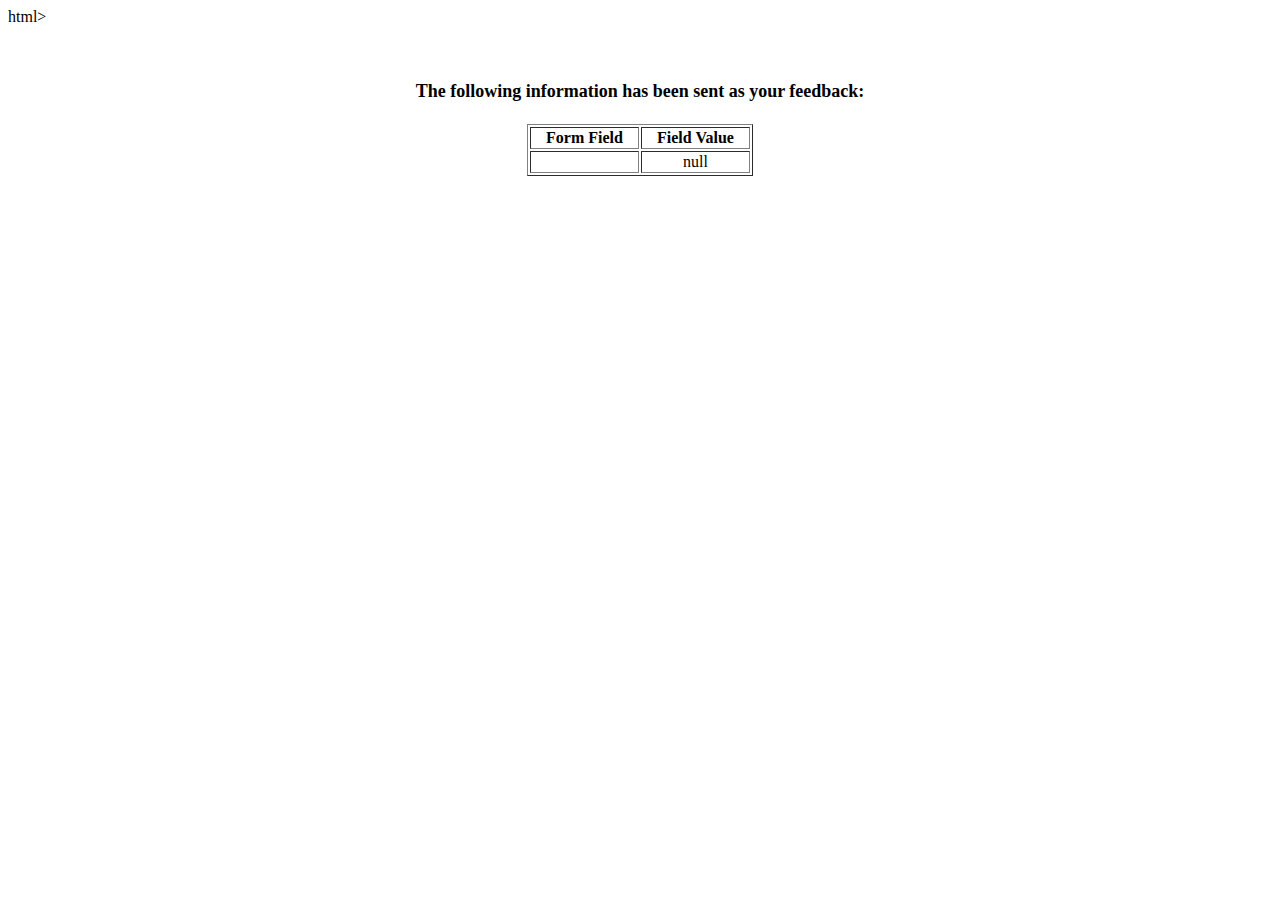
<file: show_data.html>
html>
<head>
<title>Feedback Sent</title>
</head>
<body>
<p align=center>&nbsp;</p>
<h1 align=center><font size="+1">The following information has been sent as your
  feedback:</font></h1>

<table border="1" align=center width="226">
  <tr>
    <th align="center">Form Field</th>
    <th align="center">Field Value</th>
  </tr>

<script language="javascript">
var args = location.search.substr(1).split('&');
for (var i = 0; i < args.length; ++i) {
  var parts = args[i].split('=');
  if (parts != null) {
    var field = parts[0];
    var value = parts[1];
    if (value == null) {
      value = "null"
    }
    else {
      value = '"' + unescape(value.replace(/\+/g, ' ')) + '"';
    }

    document.writeln('<tr><td align="center">' + field + '</td>');
    document.writeln('<td align="center">' + value + '</td></tr>');
  }
}
</script>

<noscript>
<tr><td>
<p>You need to turn on Javascript in your browser.</p>

<p>In Microsoft Internet Explorer 4 or greater:</p>
<ul>
<li>From the "Tools" menu (in IE 4, it's the "View" menu), select "Internet Options".</li>
<li>Click on the "Security" tab.</li>
<li>Click on the "Custom Level" button. (In IE 4, select "Custom"
and then click on "Settings...".)</li>
<li>Under "Active scripting" make sure "Enable" is selected.</li>
</ul>

<p>In Netscape version 4 or greater:</p>
<ul>
<li>From the <b>Edit</b> menu, select <b>Preferences</b>.</li>
<li>In the <b>Category</b> list on the left, click on the word "Advanced".</li>
<li>In the panel on the right, make sure "Enable JavaScript" is checked.</li>
<li>Click the <b>OK</b> button.</li>
</ul>

</td></tr>
</noscript>

</table>
</body>
</html>
</file>
